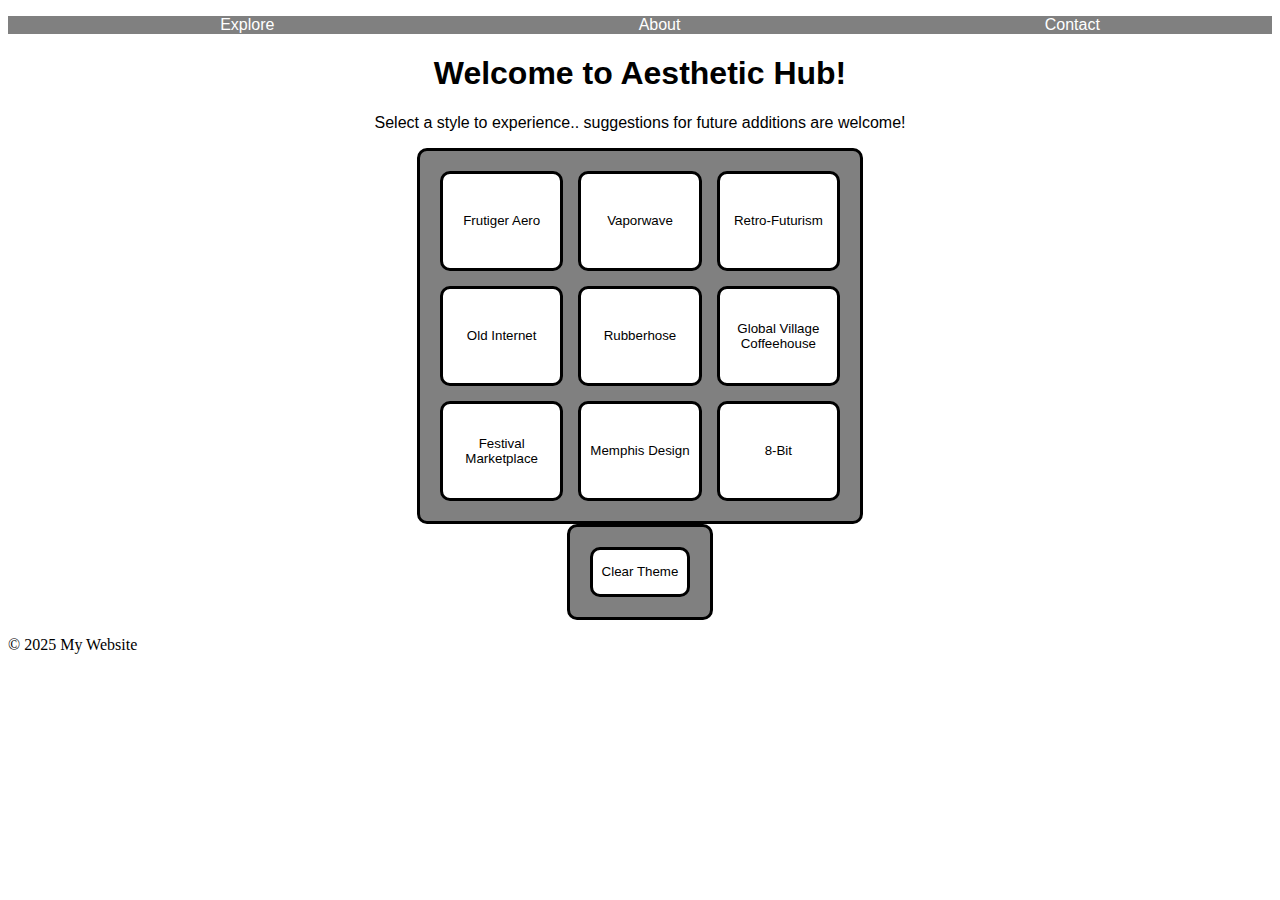
<file: index.html>
<!DOCTYPE html>
<html lang="en">
  <head>
    <meta charset="UTF-8" />
    <meta name="viewport" content="width=device-width, initial-scale=1.0" />
    <title>ASH Home</title>
    <link id="themeStylesheet" rel="stylesheet" href="home.css" />
    <link rel="preconnect" href="https://fonts.googleapis.com" />
    <link rel="preconnect" href="https://fonts.gstatic.com" crossorigin />
    <link
      href="https://fonts.googleapis.com/css2?family=Nova+Square&family=Teko:wght@300..700&display=swap"
      rel="stylesheet"
    />
  </head>
  <body>
    <nav>
      <ul>
        <li><a href="index.html">Explore</a></li>
        <li><a href="about.html">About</a></li>
        <li><a href="contact.html">Contact</a></li>
      </ul>
    </nav>
    <header>
      <h1 id="home-header">Welcome to Aesthetic Hub!</h1>
    </header>
    <main>
      <section id="home-paragraph">
        <p>
          Select a style to experience.. suggestions for future additions are
          welcome!
        </p>
      </section>
      <div class="button-grid">
        <button class="item" data-theme="frutiger-aero.css">
          Frutiger Aero
        </button>
        <button class="item" data-theme="vaporwave.css">Vaporwave</button>
        <button class="item" data-theme="retro-futurism.css">
          Retro-Futurism
        </button>
        <button class="item" data-theme="old-internet.css">Old Internet</button>
        <button class="item" data-theme="rubberhose.css">Rubberhose</button>
        <button class="item" data-theme="gvc.css">
          Global Village Coffeehouse
        </button>
        <button class="item" data-theme="fm.css">Festival Marketplace</button>
        <button class="item" data-theme="memphis.css">Memphis Design</button>
        <button class="item" data-theme="8-bit.css">8-Bit</button>
      </div>

      <div class="clear-theme">
        <button id="clear-theme-button">Clear Theme</button>
      </div>
    </main>
    <footer>
      <p>&copy; 2025 My Website</p>
    </footer>
    <script src="script.js"></script>
  </body>
</html>
</file>
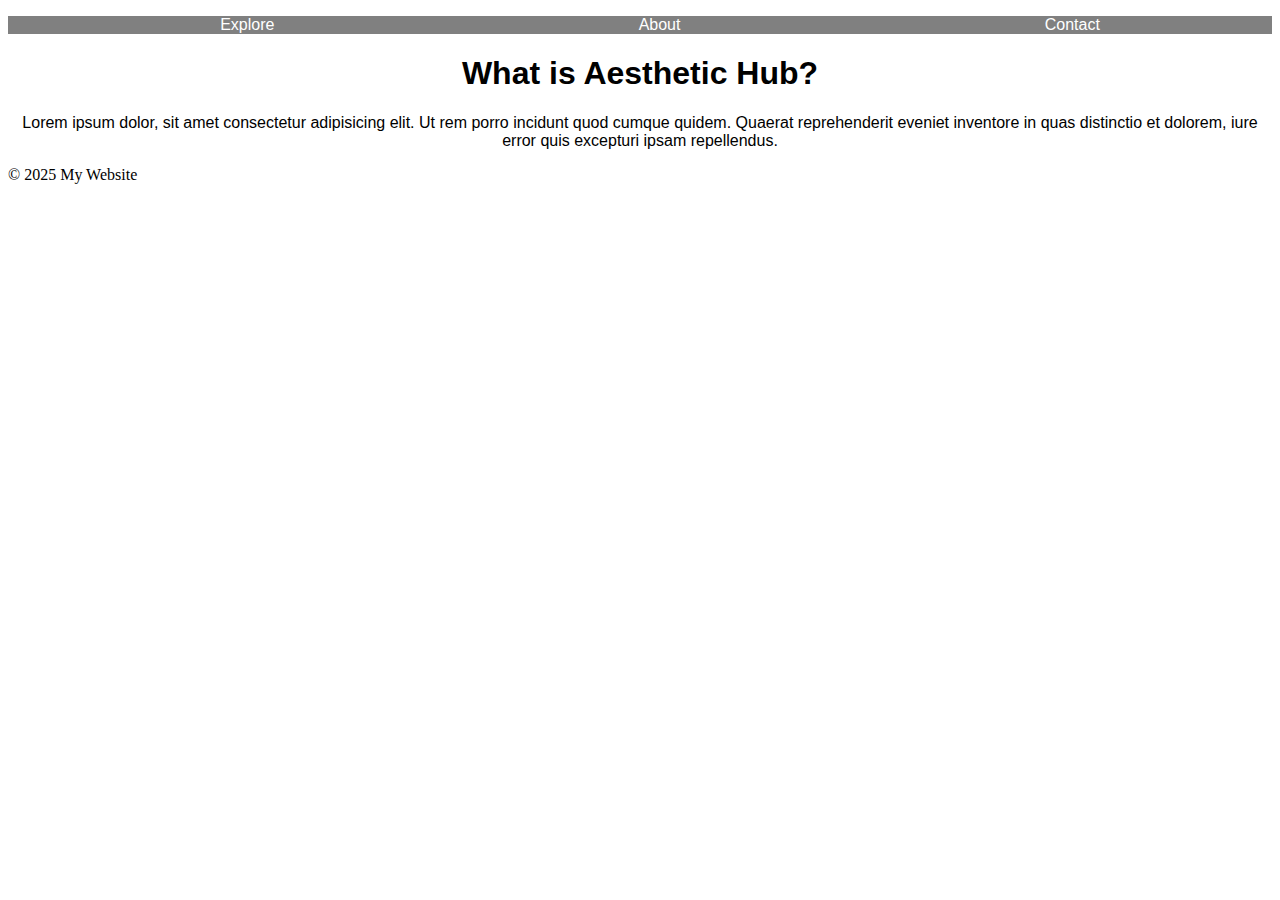
<file: about.html>
<!DOCTYPE html>
<html lang="en">
  <head>
    <meta charset="UTF-8" />
    <meta name="viewport" content="width=device-width, initial-scale=1.0" />
    <title>About ASH</title>
    <link rel="stylesheet" href="about.css" />
  </head>
  <body>
    <nav>
      <ul>
        <li><a href="index.html">Explore</a></li>
        <li><a href="about.html">About</a></li>
        <li><a href="contact.html">Contact</a></li>
      </ul>
    </nav>
    <header>
      <h1 id="about-header">What is Aesthetic Hub?</h1>
    </header>
    <main>
      <section id="about-paragraph">
        <p>
          Lorem ipsum dolor, sit amet consectetur adipisicing elit. Ut rem porro
          incidunt quod cumque quidem. Quaerat reprehenderit eveniet inventore
          in quas distinctio et dolorem, iure error quis excepturi ipsam
          repellendus.
        </p>
      </section>
    </main>
    <footer>
      <p>&copy; 2025 My Website</p>
    </footer>
  </body>
</html>
</file>
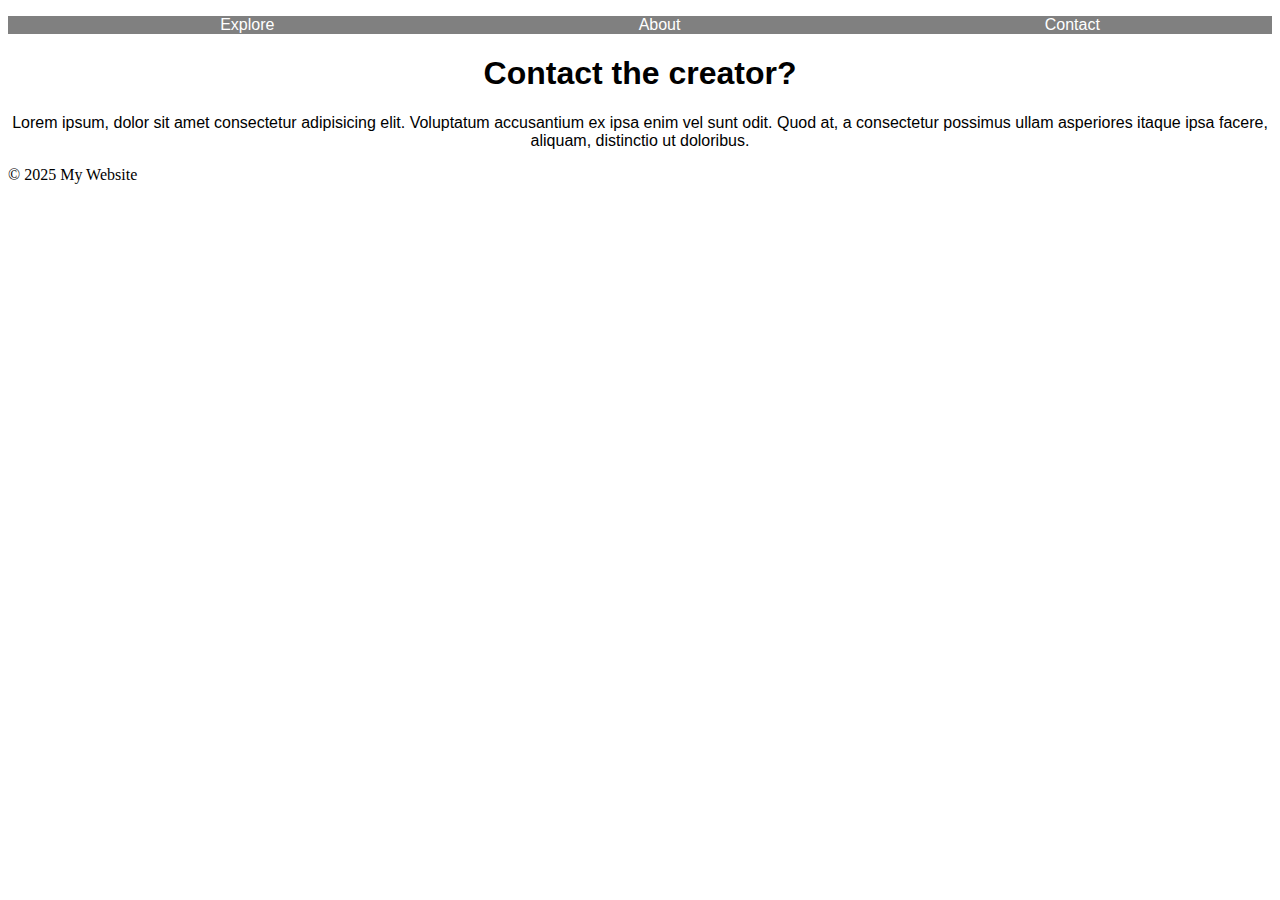
<file: contact.html>
<!DOCTYPE html>
<html lang="en">
  <head>
    <meta charset="UTF-8" />
    <meta name="viewport" content="width=device-width, initial-scale=1.0" />
    <title>Contact ASH</title>
    <link rel="stylesheet" href="contact.css" />
  </head>
  <body>
    <nav>
      <ul>
        <li><a href="index.html">Explore</a></li>
        <li><a href="about.html">About</a></li>
        <li><a href="contact.html">Contact</a></li>
      </ul>
    </nav>
    <header>
      <h1 id="contact-header">Contact the creator?</h1>
    </header>
    <main>
      <section id="contact-paragraph">
        <p>
          Lorem ipsum, dolor sit amet consectetur adipisicing elit. Voluptatum
          accusantium ex ipsa enim vel sunt odit. Quod at, a consectetur
          possimus ullam asperiores itaque ipsa facere, aliquam, distinctio ut
          doloribus.
        </p>
      </section>
    </main>
    <footer>
      <p>&copy; 2025 My Website</p>
    </footer>
  </body>
</html>
</file>
<file: home.css>
.button-grid {
  display: grid;
  grid-template-columns: repeat(3, 1fr);
  grid-template-rows: repeat(3, 1fr);
  gap: 15px;
  width: 400px;
  margin: auto;
  padding: 20px;
  background-color: gray;
  border-radius: 10px;
  border: 3px solid black;
}

.item {
  font-family: Arial, Helvetica, sans-serif;
  display: flex;
  justify-content: center;
  align-items: center;
  height: 100px;
  background-color: white;
  border-radius: 10px;
  border: 3px solid black;
}

.item:hover {
  background-color: lightgrey;
}

#home-header {
  font-family: Arial, Helvetica, sans-serif;
  text-align: center;
}

#home-paragraph {
  font-family: Arial, Helvetica, sans-serif;
  text-align: center;
}

.clear-theme {
  display: flex;
  justify-content: center;
  align-items: center;
  padding: 20px;
  background-color: gray;
  width: 100px;
  height: 50px;
  margin: auto;
  border-radius: 10px;
  border: 3px solid black;
}

#clear-theme-button {
  font-family: Arial, Helvetica, sans-serif;
  display: flex;
  justify-content: center;
  align-items: center;
  background-color: white;
  border-radius: 10px;
  border: 3px solid black;
  height: 50px;
  width: 100px;
}

#clear-theme-button:hover {
  background-color: lightgray;
}

nav {
  background-color: gray;
}

nav ul {
  list-style: none;
  display: flex;
  gap: 20px;
  justify-content: space-around;
}

nav ul li {
  display: inline;
}

nav ul li a {
  font-family: Arial, Helvetica, sans-serif;
  text-decoration: none;
  color: white;
}

nav ul li a:hover {
  color: black;
  text-decoration: underline;
}
</file>
<file: about.css>
#about-header {
  font-family: Arial, Helvetica, sans-serif;
  text-align: center;
}

#about-paragraph {
  font-family: Arial, Helvetica, sans-serif;
  text-align: center;
}

nav {
  background-color: gray;
}

nav ul {
  list-style: none;
  display: flex;
  gap: 20px;
  justify-content: space-around;
}

nav ul li {
  display: inline;
}

nav ul li a {
  font-family: Arial, Helvetica, sans-serif;
  text-decoration: none;
  color: white;
}
</file>
<file: contact.css>
#contact-header {
  font-family: Arial, Helvetica, sans-serif;
  text-align: center;
}

#contact-paragraph {
  font-family: Arial, Helvetica, sans-serif;
  text-align: center;
}

nav {
  background-color: gray;
}

nav ul {
  list-style: none;
  display: flex;
  gap: 20px;
  justify-content: space-around;
}

nav ul li {
  display: inline;
}

nav ul li a {
  font-family: Arial, Helvetica, sans-serif;
  text-decoration: none;
  color: white;
}
</file>
